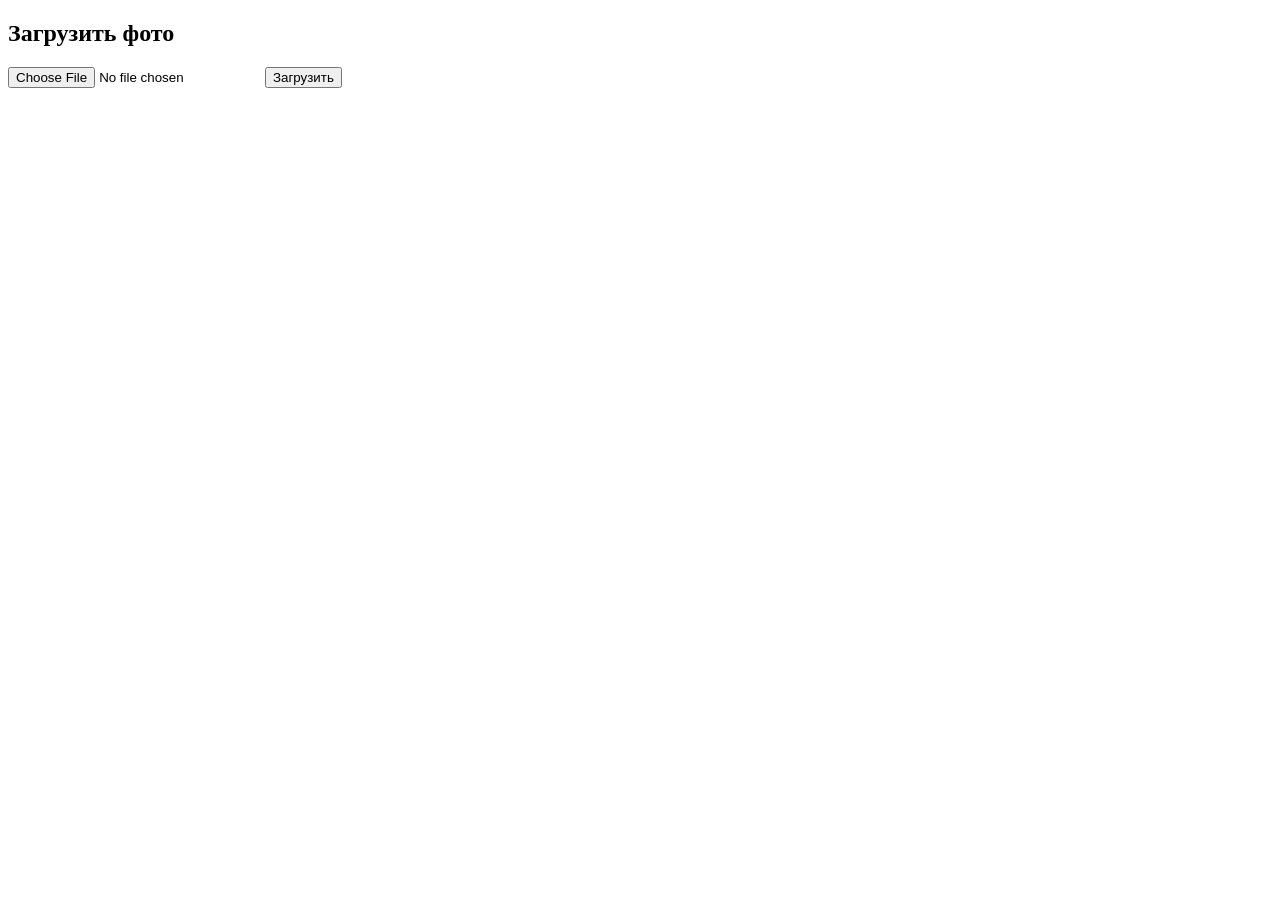
<file: src/main/resources/static/upload.html>
<!DOCTYPE html>
<html>
<head>
    <title>Загрузка фото</title>
</head>
<body>
    <h2>Загрузить фото</h2>
    <form action="/photos/upload" method="post" enctype="multipart/form-data">
        <input type="file" name="file" accept="image/*" required>
        <button type="submit">Загрузить</button>
    </form>
</body>
</html>
</file>
